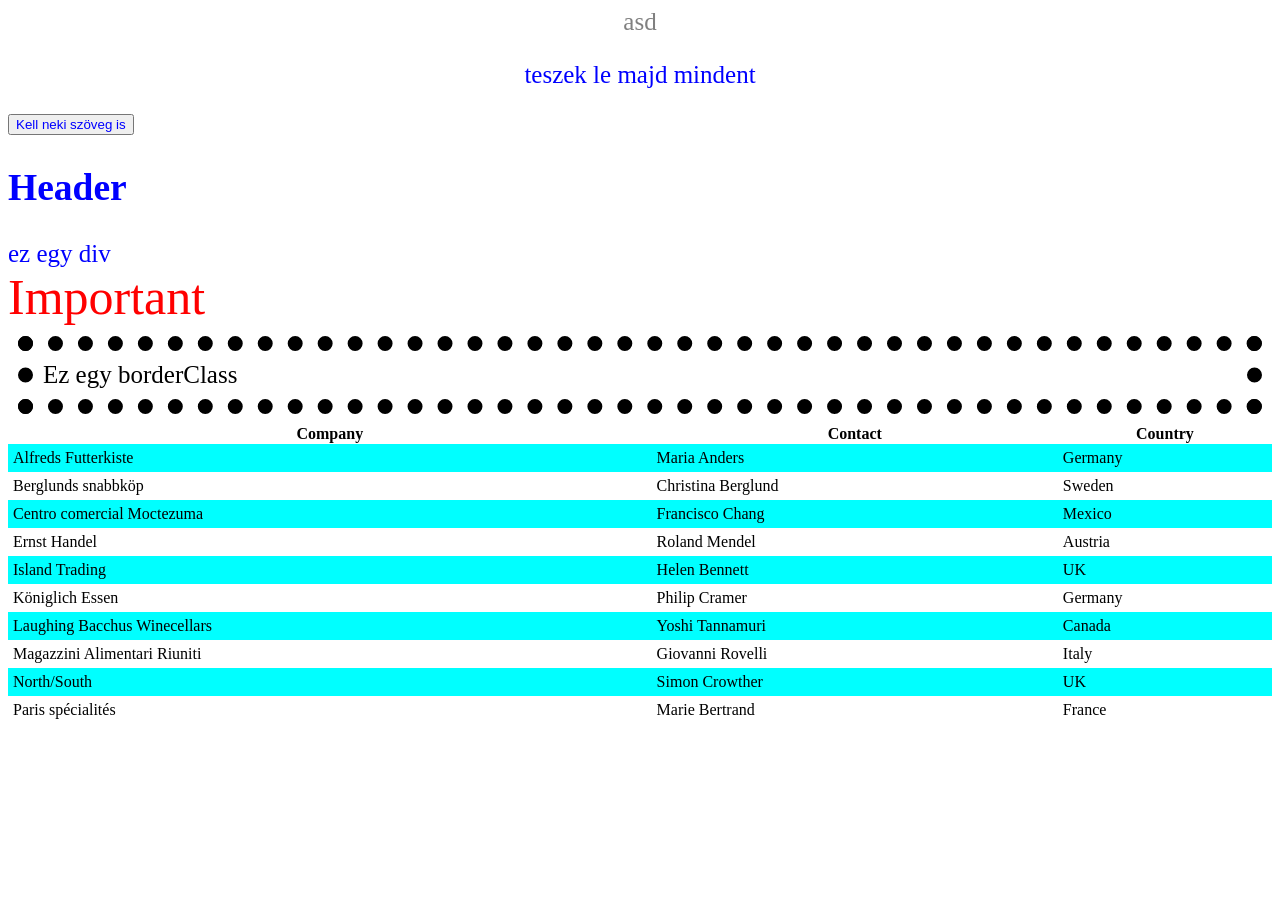
<file: demos/ZVPGTZ_0921/index.html>
<html lang="hu">

<head>
  <link rel="stylesheet" href="style.css">
  <meta charset="UTF-8">
  <meta name="viewport" content="width=device-width, initial-scale=1.0">
  <title>Második gyakorlat</title>
</head>

<body>
  <p>asd</p>
  <p class="blueClass">teszek le majd mindent</p>
  <button class="blueClass">Kell neki szöveg is</button>
  <h2 class="blueClass">Header</h2>
  <div class="blueClass">ez egy div</div>
  <div id="important">Important</div>
  <div class="borderClass">Ez egy borderClass</div>

  <table>
    <tr>
      <th>Company</th>
      <th>Contact</th>
      <th>Country</th>
    </tr>
    <tr>
      <td>Alfreds Futterkiste</td>
      <td>Maria Anders</td>
      <td>Germany</td>
    </tr>
    <tr>
      <td>Berglunds snabbköp</td>
      <td>Christina Berglund</td>
      <td>Sweden</td>
    </tr>
    <tr>
      <td>Centro comercial Moctezuma</td>
      <td>Francisco Chang</td>
      <td>Mexico</td>
    </tr>
    <tr>
      <td>Ernst Handel</td>
      <td>Roland Mendel</td>
      <td>Austria</td>
    </tr>
    <tr>
      <td>Island Trading</td>
      <td>Helen Bennett</td>
      <td>UK</td>
    </tr>
    <tr>
      <td>Königlich Essen</td>
      <td>Philip Cramer</td>
      <td>Germany</td>
    </tr>
    <tr>
      <td>Laughing Bacchus Winecellars</td>
      <td>Yoshi Tannamuri</td>
      <td>Canada</td>
    </tr>
    <tr>
      <td>Magazzini Alimentari Riuniti</td>
      <td>Giovanni Rovelli</td>
      <td>Italy</td>
    </tr>
    <tr>
      <td>North/South</td>
      <td>Simon Crowther</td>
      <td>UK</td>
    </tr>
    <tr>
      <td>Paris spécialités</td>
      <td>Marie Bertrand</td>
      <td>France</td>
    </tr>
  </table>
</body>

</html>
</file>
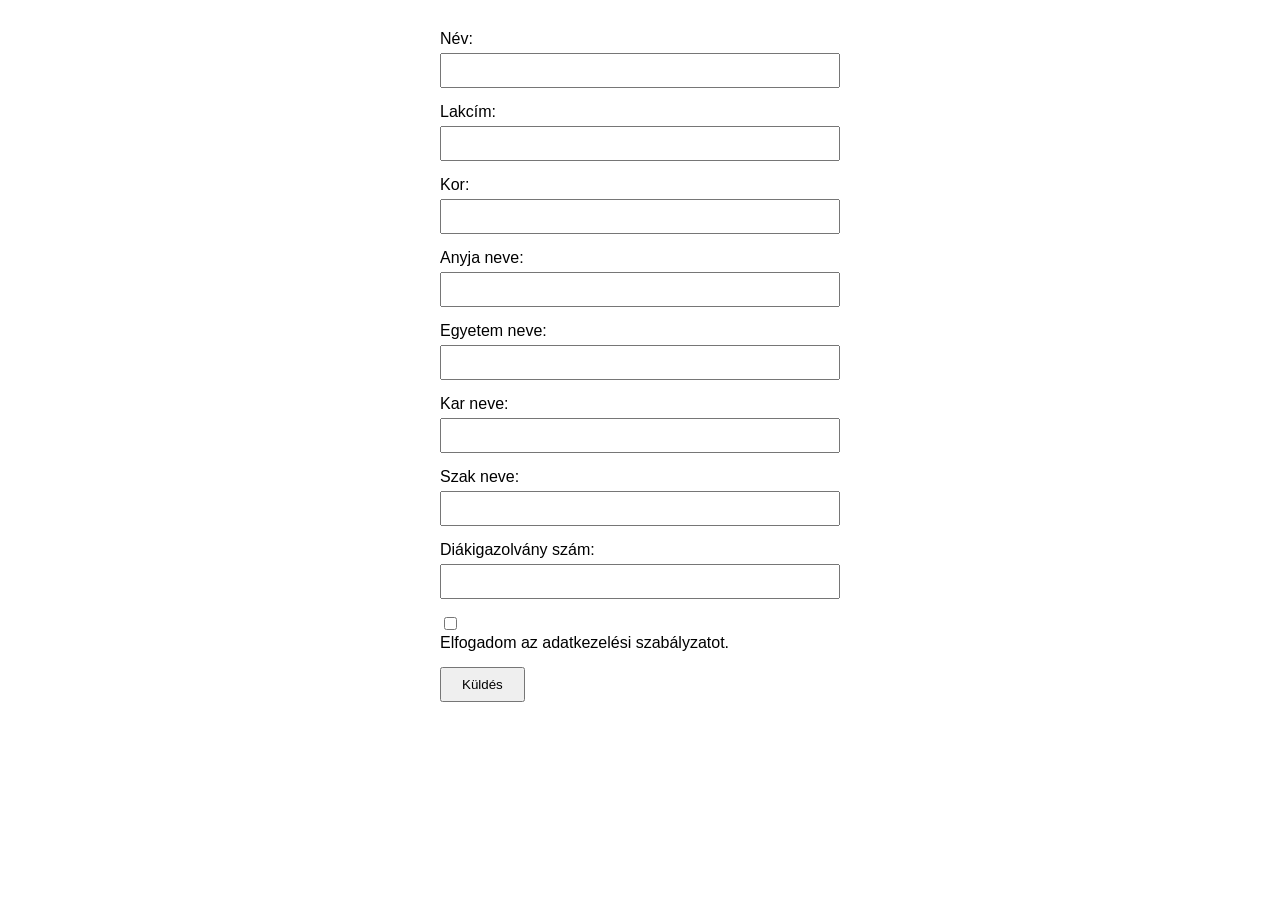
<file: demos/ZVPGTZ_1005/index.html>
<!DOCTYPE html>
<html lang="hu">

<head>
    <meta charset="UTF-8">
    <meta name="viewport" content="width=device-width, initial-scale=1.0">
    <title>Diák űrlap</title>

    <style>
        body {
            font-family: Arial, sans-serif;
        }

        form {
            width: 400px;
            margin: 30px auto;
        }

        .mezo {
            margin-bottom: 15px;
        }

        label {
            display: block;
            margin-bottom: 5px;
        }

        input[type="text"] {
            width: 100%;
            box-sizing: border-box;
            padding: 8px;
        }

        .hiba {
            color: red;
            font-size: 14px;
            margin-top: 4px;
        }

        .hibas {
            border: 2px solid red;
        }

        button {
            padding: 8px 20px;
            cursor: pointer;
        }
    </style>
</head>

<body>

    <form id="diakForm">

        <div class="mezo">
            <label for="nev">Név:</label>
            <input type="text" id="nev">
            <div id="nevHiba" class="hiba"></div>
        </div>

        <div class="mezo">
            <label for="lakcim">Lakcím:</label>
            <input type="text" id="lakcim">
            <div id="lakcimHiba" class="hiba"></div>
        </div>

        <div class="mezo">
            <label for="kor">Kor:</label>
            <input type="text" id="kor">
            <div id="korHiba" class="hiba"></div>
        </div>

        <div class="mezo">
            <label for="anyja">Anyja neve:</label>
            <input type="text" id="anyja">
            <div id="anyjaHiba" class="hiba"></div>
        </div>

        <div class="mezo">
            <label for="egyetem">Egyetem neve:</label>
            <input type="text" id="egyetem">
            <div id="egyetemHiba" class="hiba"></div>
        </div>

        <div class="mezo">
            <label for="kar">Kar neve:</label>
            <input type="text" id="kar">
            <div id="karHiba" class="hiba"></div>
        </div>

        <div class="mezo">
            <label for="szak">Szak neve:</label>
            <input type="text" id="szak">
            <div id="szakHiba" class="hiba"></div>
        </div>

        <div class="mezo">
            <label for="diak">Diákigazolvány szám:</label>
            <input type="text" id="diak">
            <div id="diakHiba" class="hiba"></div>
        </div>

        <div class="mezo">
            <input type="checkbox" id="adatkezeles">
            <label for="adatkezeles">
                Elfogadom az adatkezelési szabályzatot.
            </label>
            <div id="adatkezelesHiba" class="hiba"></div>
        </div>

        <button type="submit">Küldés</button>

    </form>

    <script src="app.js"></script>

</body>

</html>
</file>
<file: demos/ZVPGTZ_0921/style.css>
body{
    font-size: 25px;
}
p{
    color: grey;
    text-align: center;
}
.blueClass{
    color: blue;
}
#important{
    color: red;
    font-size: 50px;
}
.borderClass{
    border-width: 15px;
    padding: 10px;
    margin: 10px;
    border-style: dotted;
    border-radius: 5px;
}
table{
    width: 100%;
    border-collapse: collapse;
}
table tr:nth-child(even){
    background-color: aqua;
}
table tr:hover{
    background-color: rgb(223, 44, 74);
    cursor: pointer;
}
table tr {
    transition: background-color 1s ease-in-out;
}
table td {
    padding: 5px;
    margin: 5px;
}
</file>
